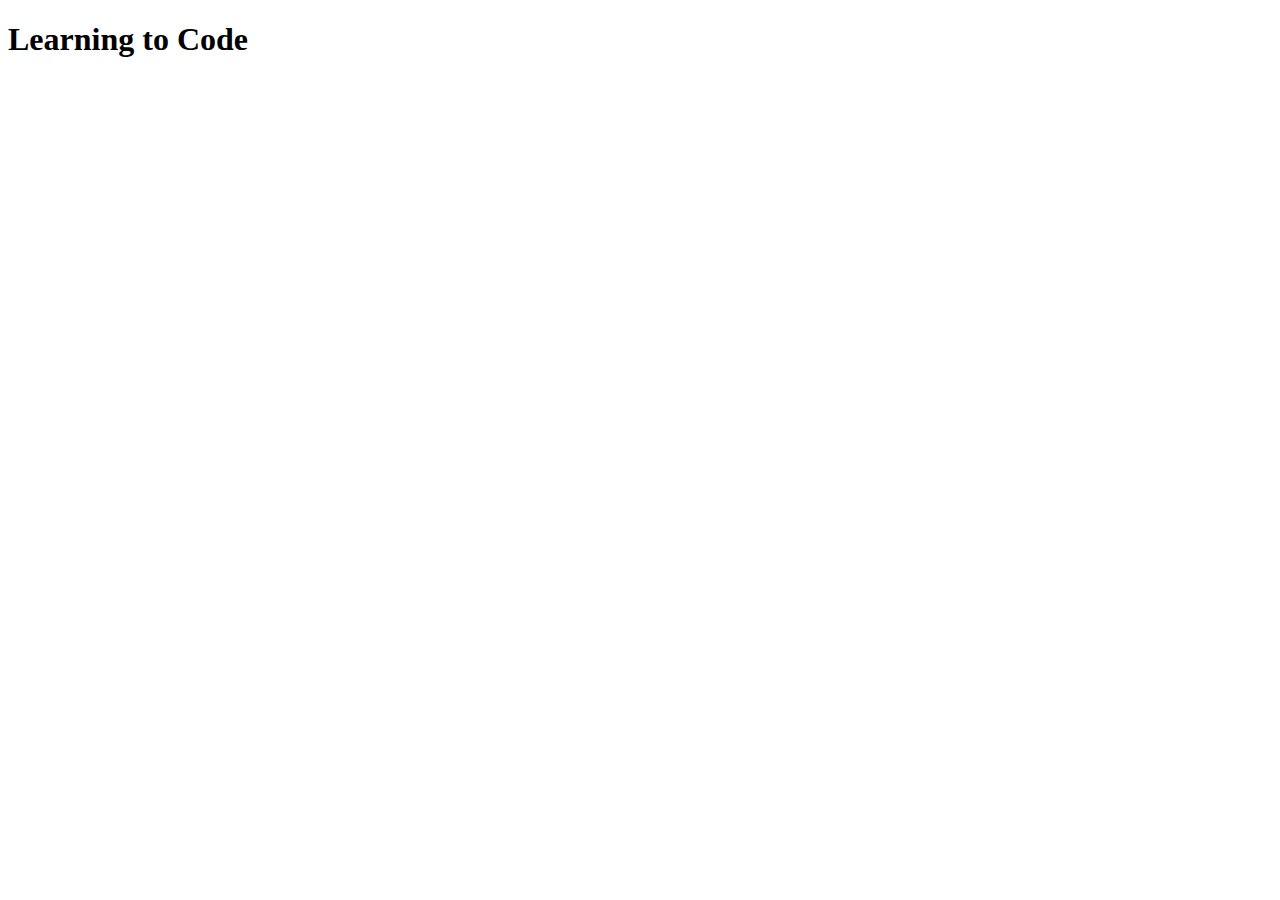
<file: 10-DOM/02grabbingElements/index.html>
<!DOCTYPE html>
<html lang="en">
<head>
    <meta charset="UTF-8">
    <meta name="viewport" content="width=device-width, initial-scale=1.0">
    <title>Document Object Model</title>
</head>
<body>
    <h1>Learning to Code</h1>
</body>
</html>
</file>
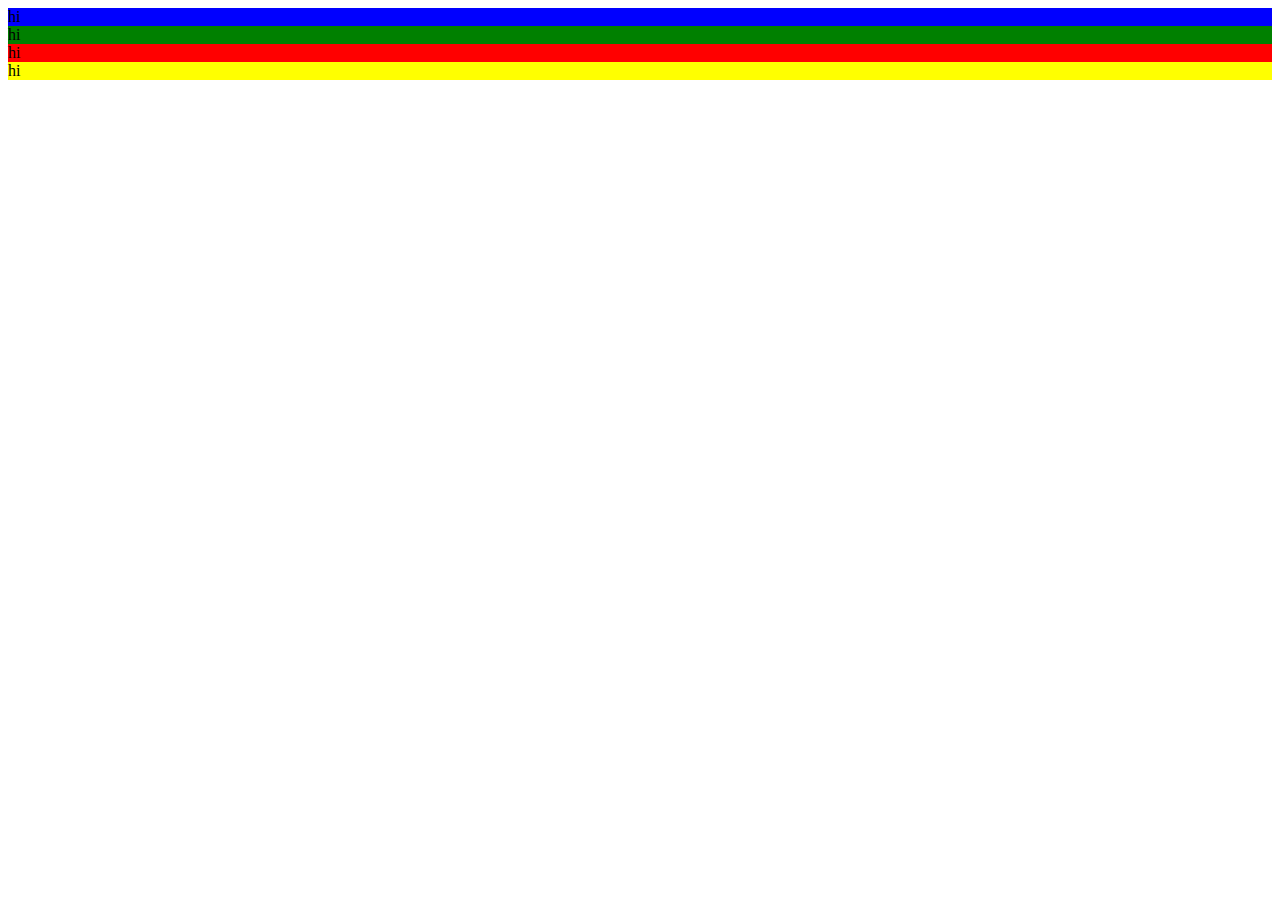
<file: 10-DOM/04ComputedStyles/index.html>
<!DOCTYPE html>
<html lang="en">
<head>
    <meta charset="UTF-8">
    <meta http-equiv="X-UA-Compatible" content="IE=edge">
    <meta name="viewport" content="width=device-width, initial-scale=1.0">
    <link rel="stylesheet" href="style.css">
    <title>Document</title>
</head>
<body>
    <div class="blue">
        hi
    </div>
    <div class="green">
        hi
    </div>
    <div class="red">
        hi
    </div>
    <div class="yellow">
        hi
    </div>
    <script src="script.js"></script>
</body>
</html>
</file>
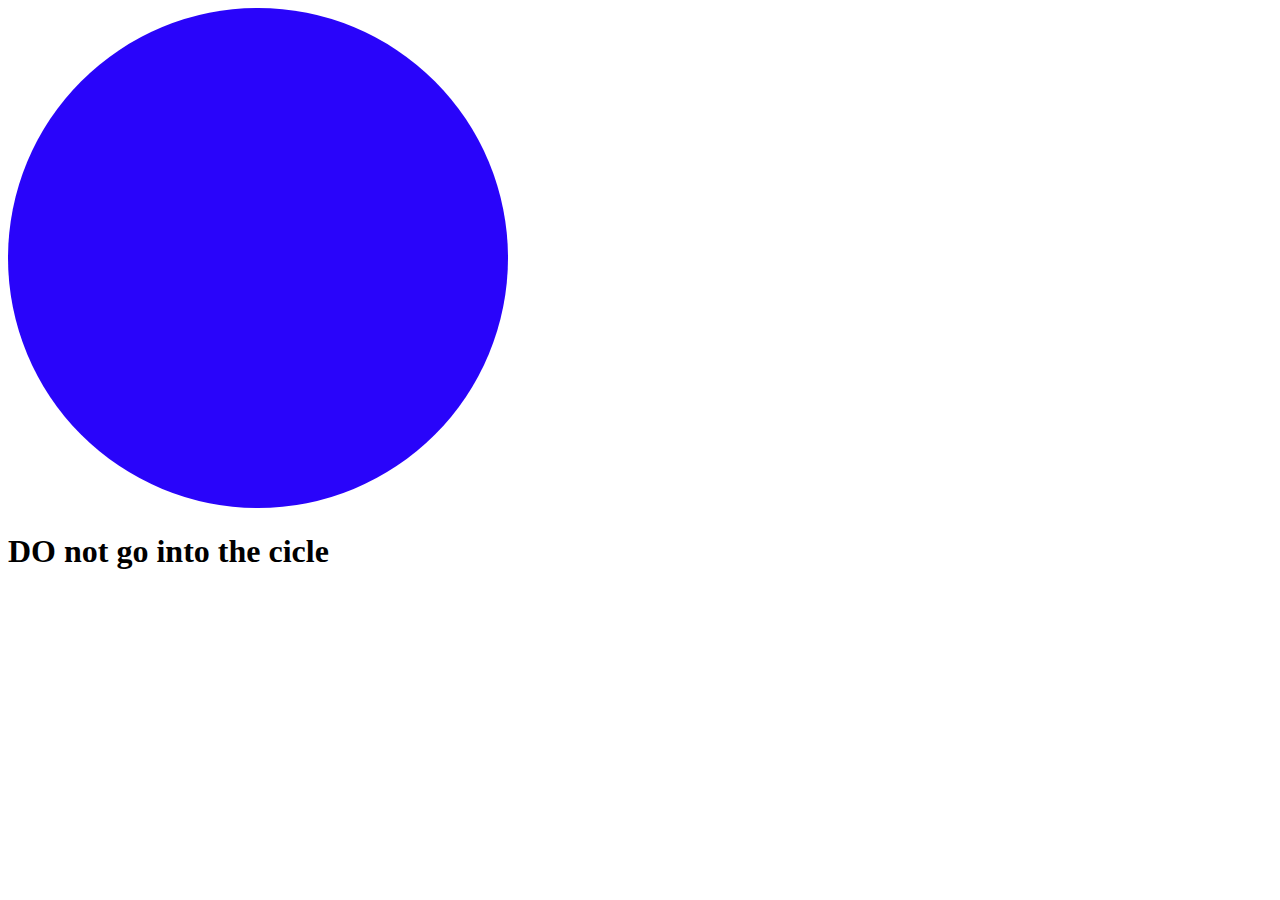
<file: 10-DOM/05EventListeners/index.html>
<!DOCTYPE html>
<html lang="en">
<head>
    <meta charset="UTF-8">
    <meta http-equiv="X-UA-Compatible" content="IE=edge">
    <meta name="viewport" content="width=device-width, initial-scale=1.0">
    <link rel="stylesheet" href="styles.css">
    <title>Document</title>
</head>
<body>
    <div class="circle">

    </div>
    <h1 class="warning">DO not go into the cicle</h1>
    <script src="events.js"></script>
</body>
</html>
</file>
<file: 10-DOM/04ComputedStyles/style.css>
.red{
    background-color: red;
}
.blue{
    background-color: blue;
}
.yellow{
    background-color: yellow;
}
.green{
    background-color: green;
}
</file>
<file: 10-DOM/05EventListeners/styles.css>
.circle{
    height: 500px;
    width: 500px;
    background-color: rgb(41, 4, 250);
    border-radius: 50%;
    display: inline-block;
}
</file>
